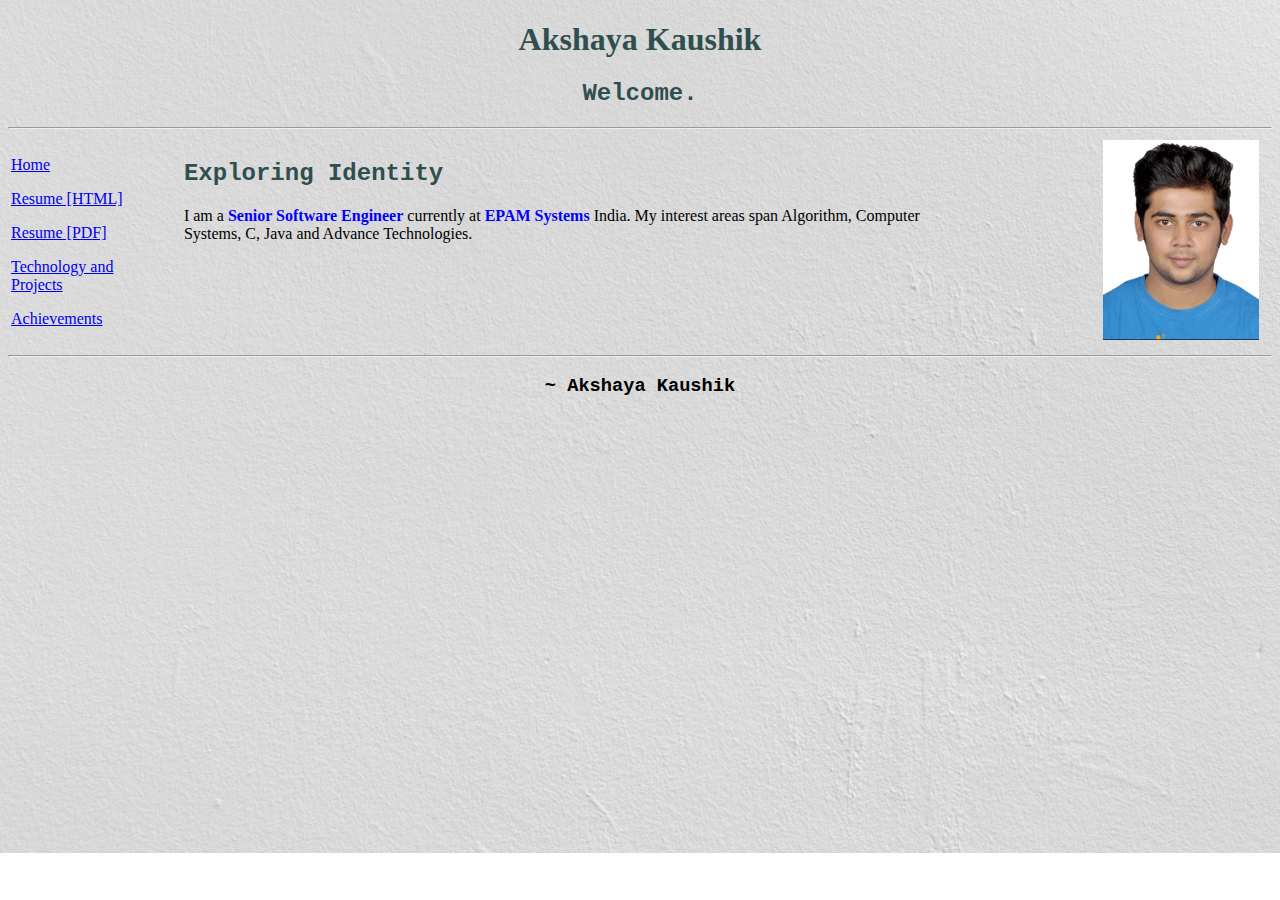
<file: index.html>
<!DOCTYPE html>
<html lang="en">
<head>
    <meta charset="UTF-8">
    <title>Akshaya Kaushik:Home</title>
    <link rel="stylesheet" href="main.css">
</head>
<body>
<div class="name" >
<h1>Akshaya Kaushik</h1>
<h2>Welcome.</h2>
</div>
<hr>
<table style="width: 100%">
	
	<tr>
		<td valign="top" align="left">
			<div class="links">
    <p><a href="index.html">Home</a></p>
	<p><a href="resume_html/AKResume/Akshaya_Kaushik.html">Resume [HTML]</a></p>
    <p><a href="resume/Akshaya_Kaushik.pdf" download>Resume [PDF]</a></p>
    <p><a href="index.html">Technology and Projects</a></p>
    <p><a href="index.html">Achievements</a></p>
</div>
<td valign="top">
	<div class="identity">
		<h2> Exploring Identity </h2>
		<p>I am a <span style="color:blue;font-weight:bold">Senior Software Engineer</span> currently at <span style="color:blue;font-weight:bold">EPAM Systems</span> India. My interest areas span Algorithm, Computer Systems, C, Java and Advance Technologies.
		</p>
	</div>
</td>
		</td>
		<td valign="top" align="right">
			<div class="photo">
				<img src="images/ak.jpg" alt="My Photo" height="200px" >
			</div>
		</td>
	</tr>
</table>
<hr>
<div class="creator">
    <p>~ Akshaya Kaushik</p>
</div>
</body>
</html>
</file>
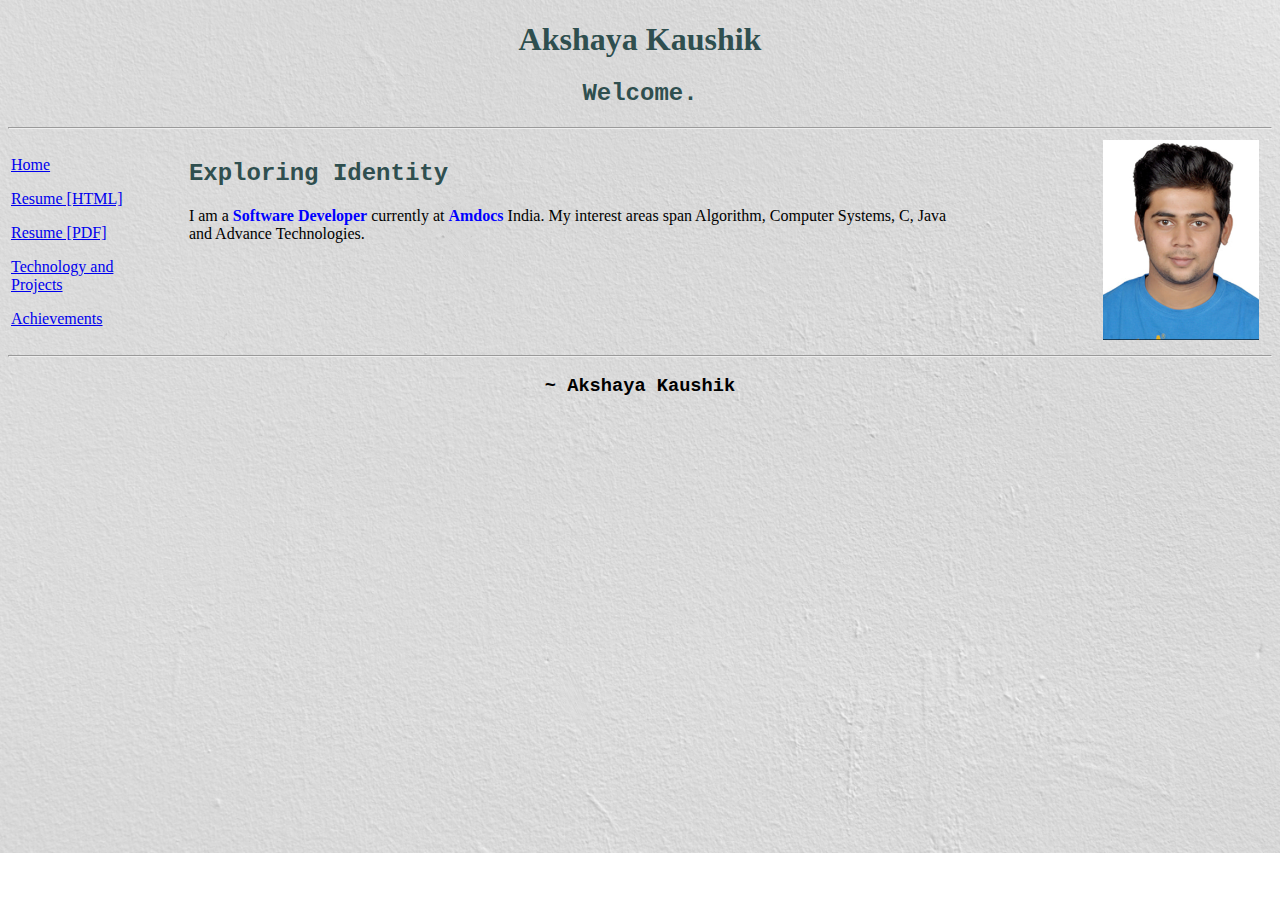
<file: main.html>
<!DOCTYPE html>
<html lang="en">
<head>
    <meta charset="UTF-8">
    <title>Akshaya Kaushik:Home</title>
    <link rel="stylesheet" href="main.css">
</head>
<body>
<div class="name" >
<h1>Akshaya Kaushik</h1>
<h2>Welcome.</h2>
</div>
<hr>
<table style="width: 100%">
	
	<tr>
		<td valign="top" align="left">
			<div class="links">
    <p><a href="main.html">Home</a></p>
    <p><a href="resume_html.html">Resume [HTML]</a></p>
    <p><a href="resume/Akshaya_Kaushik_main.pdf" download>Resume [PDF]</a></p>
    <p><a href="main.html">Technology and Projects</a></p>
    <p><a href="main.html">Achievements</a></p>
</div>
<td valign="top">
	<div class="identity">
		<h2> Exploring Identity </h2>
		<p>I am a <span style="color:blue;font-weight:bold">Software Developer</span> currently at <span style="color:blue;font-weight:bold">Amdocs</span> India. My interest areas span Algorithm, Computer Systems, C, Java and Advance Technologies.
		</p>
	</div>
</td>
		</td>
		<td valign="top" align="right">
			<div class="photo">
				<img src="images/ak.jpg" alt="My Photo" height="200px" >
			</div>
		</td>
	</tr>
</table>
<hr>
<div class="creator">
    <p>~ Akshaya Kaushik</p>
</div>
</body>
</html>
</file>
<file: main.css>
@media only screen and (min-width: 600px) {
body{
	background-image: url("images/back.png");
	background-repeat: no-repeat;
	background-size: 100% ;
}
}
@media only screen and (max-width: 600px) {
    body{
        background-image: url("images/back.png");
        background-repeat: no-repeat;
        background-size: auto ;
    }
    }
div.name{
    text-align: center;
    color: darkslategray;
}
div.name h2{
    font-family: "Courier New";
    font-weight: bold;
}
div.creator{
    text-align: center;
    font-size: 14pt;
    font-family: "Courier New";
    font-weight: bold;

}
div.identity{
margin-left: 30px;
}
div.identity h2{
	color: darkslategray;
	font-family: "Courier New";
    font-weight: bold;
}
div.photo{
    margin-right: 10px;
    width: 300px;
}
</file>
